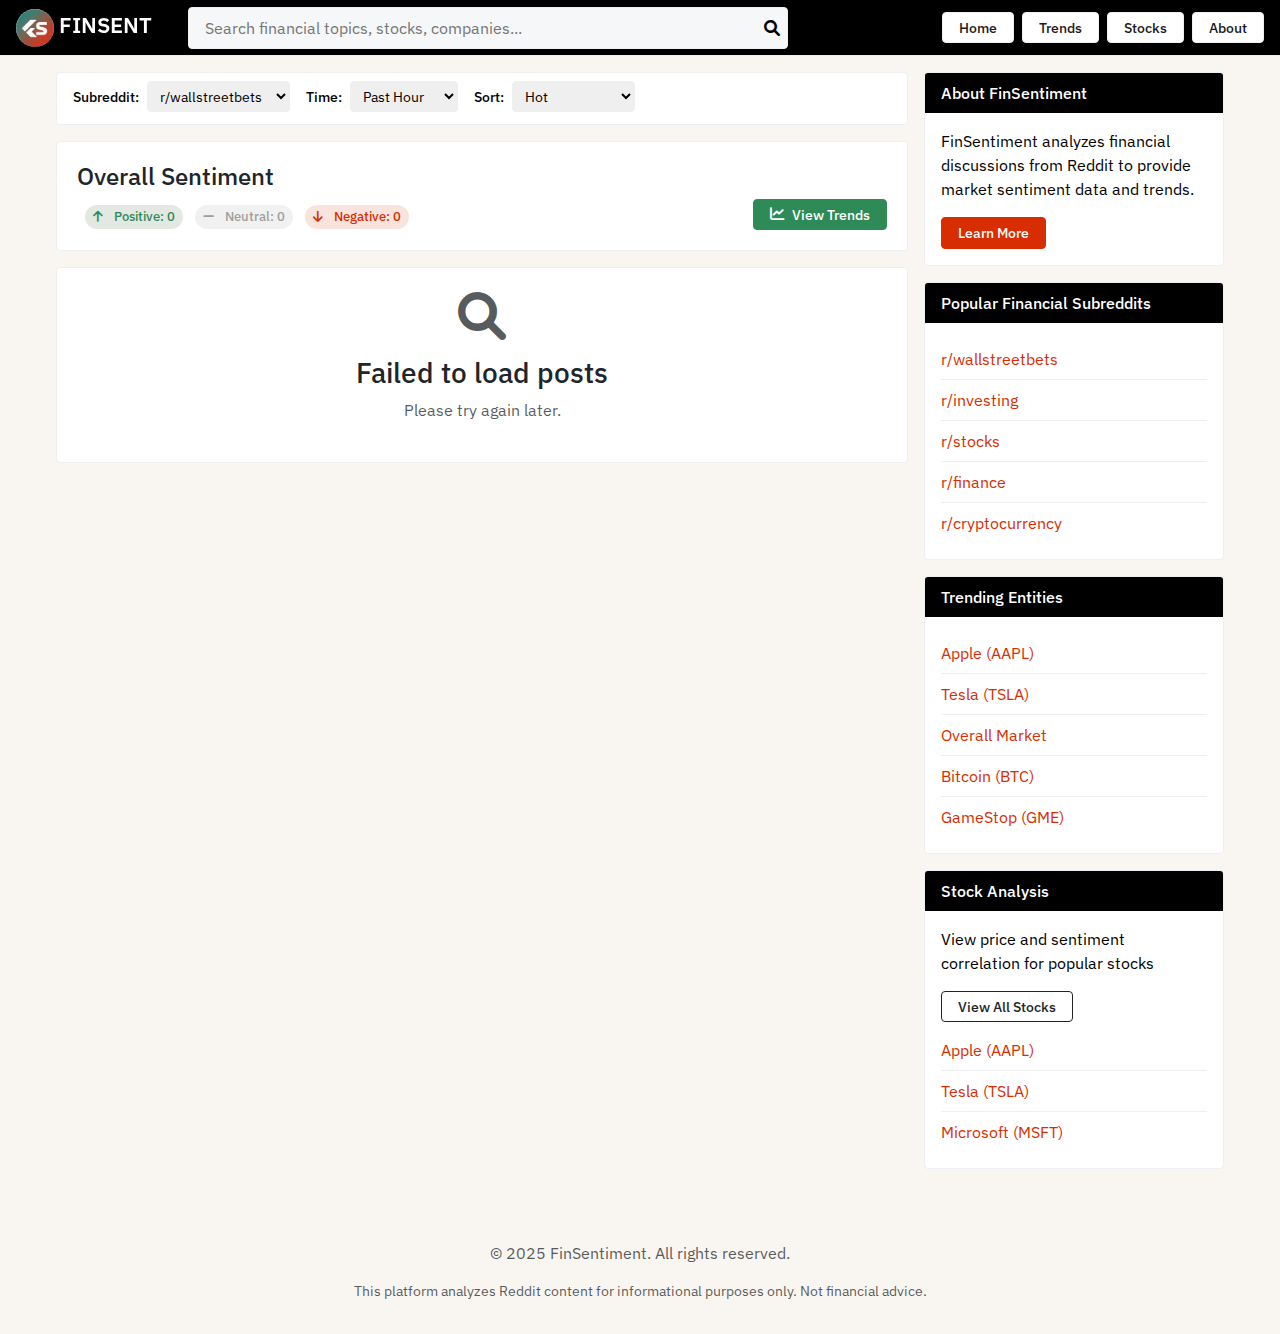
<file: frontend/index.html>
<!DOCTYPE html>
<html lang="en">
<head>
    <meta charset="UTF-8">
    <meta name="viewport" content="width=device-width, initial-scale=1.0">
    <title>FinSentiment - Financial Market Sentiment Analysis</title>
    <link rel="stylesheet" href="normalize.css">
    <link rel="stylesheet" href="https://cdn.jsdelivr.net/npm/bootstrap@5.3.0/dist/css/bootstrap.min.css">
    <link rel="stylesheet" href="main.css">
    <link rel="stylesheet" href="spinner.css">
    <link rel="stylesheet" href="https://fonts.googleapis.com/css2?family=IBM+Plex+Sans:wght@300;400;500;600;700&family=Noto+Sans:wght@400;500;600;700&display=swap">
    <link rel="stylesheet" href="https://cdnjs.cloudflare.com/ajax/libs/font-awesome/6.0.0-beta3/css/all.min.css">
</head>
<body>
    <header class="header">
        <div class="logo">
            <span>
                <img src="logoreddit.png" alt="Reddit Financial King" width="38" height="38" style="vertical-align: middle; border-radius: 50%;">
                <span class="logo-text">FINSENT</span>
            </span>
        </div>
        <form id="search-form" class="search-bar" action="#" method="GET">
            <input type="text" name="q" placeholder="Search financial topics, stocks, companies...">
            <i class="fas fa-search search-icon"></i>
        </form>
        <div class="user-controls">
            <a href="index.html" class="btn btn-secondary">Home</a>
            <a href="trend_analysis.html" class="btn btn-secondary">Trends</a>
            <a href="stock_list.html" class="btn btn-secondary">Stocks</a>
            <a href="about.html" class="btn btn-secondary">About</a>
        </div>
    </header>

    <div id="error-container" class="alert alert-danger" style="display: none; width: 100%; position: fixed; top: 70px; z-index: 1000;"></div>

    <div class="main-container">
        <div class="content">
            <div class="filter-bar">
                <div class="filter-group">
                    <span class="filter-label">Subreddit:</span>
                    <select name="subreddit" class="filter-select">
                        <option value="wallstreetbets">r/wallstreetbets</option>
                        <option value="investing">r/investing</option>
                        <option value="stocks">r/stocks</option>
                        <option value="finance">r/finance</option>
                        <option value="cryptocurrency">r/cryptocurrency</option>
                    </select>
                </div>
                <div class="filter-group">
                    <span class="filter-label">Time:</span>
                    <select name="time_period" class="filter-select">
                        <option value="hour">Past Hour</option>
                        <option value="day">Today</option>
                        <option value="week">This Week</option>
                        <option value="month">This Month</option>
                        <option value="year">This Year</option>
                        <option value="all">All Time</option>
                    </select>
                </div>
                <div class="filter-group">
                    <span class="filter-label">Sort:</span>
                    <select name="sort_by" class="filter-select">
                        <option value="hot">Hot</option>
                        <option value="new">New</option>
                        <option value="top">Top</option>
                        <option value="controversial">Controversial</option>
                    </select>
                </div>
            </div>

            <div class="card mb-3">
                <div class="card-content">
                    <h4>Overall Sentiment</h4>
                    <div class="d-flex justify-content-between align-items-center mt-2">
                        <div>
                            <div class="sentiment-tag sentiment-positive">
                                <i class="fas fa-arrow-up mr-1"></i> Positive: <span id="overall-positive">0</span>
                            </div>
                            <div class="sentiment-tag sentiment-neutral mt-1">
                                <i class="fas fa-minus mr-1"></i> Neutral: <span id="overall-neutral">0</span>
                            </div>
                            <div class="sentiment-tag sentiment-negative mt-1">
                                <i class="fas fa-arrow-down mr-1"></i> Negative: <span id="overall-negative">0</span>
                            </div>
                        </div>
                        <div>
                            <a href="trend_analysis.html" class="btn btn-primary">
                                <i class="fas fa-chart-line mr-1"></i> View Trends
                            </a>
                        </div>
                    </div>
                </div>
            </div>

            <div id="posts-container">
                <div class="card">
                    <div class="card-content text-center p-4">
                        <i class="fas fa-spinner fa-spin fa-3x text-muted mb-3"></i>
                        <h3>Loading posts...</h3>
                    </div>
                </div>
            </div>
        </div>

        <div class="sidebar">
            <div class="sidebar-card">
                <div class="sidebar-card-header">About FinSentiment</div>
                <div class="sidebar-card-content">
                    <p>FinSentiment analyzes financial discussions from Reddit to provide market sentiment data and trends.</p>
                    <a href="about.html" class="btn btn-orange btn-sm">Learn More</a>
                </div>
            </div>
            <div class="sidebar-card">
                <div class="sidebar-card-header">Popular Financial Subreddits</div>
                <div class="sidebar-card-content">
                    <ul class="sidebar-list">
                        <li class="sidebar-list-item"><a href="#">r/wallstreetbets</a></li>
                        <li class="sidebar-list-item"><a href="#">r/investing</a></li>
                        <li class="sidebar-list-item"><a href="#">r/stocks</a></li>
                        <li class="sidebar-list-item"><a href="#">r/finance</a></li>
                        <li class="sidebar-list-item"><a href="#">r/cryptocurrency</a></li>
                    </ul>
                </div>
            </div>
            <div class="sidebar-card">
                <div class="sidebar-card-header">Trending Entities</div>
                <div class="sidebar-card-content">
                    <ul class="sidebar-list">
                        <li class="sidebar-list-item"><a href="trend_analysis.html?entity=AAPL">Apple (AAPL)</a></li>
                        <li class="sidebar-list-item"><a href="trend_analysis.html?entity=TSLA">Tesla (TSLA)</a></li>
                        <li class="sidebar-list-item"><a href="trend_analysis.html?entity=market">Overall Market</a></li>
                        <li class="sidebar-list-item"><a href="trend_analysis.html?entity=BTC">Bitcoin (BTC)</a></li>
                        <li class="sidebar-list-item"><a href="trend_analysis.html?entity=GME">GameStop (GME)</a></li>
                    </ul>
                </div>
            </div>
            <div class="sidebar-card">
                <div class="sidebar-card-header">Stock Analysis</div>
                <div class="sidebar-card-content">
                    <p>View price and sentiment correlation for popular stocks</p>
                    <a href="stock_list.html" class="btn btn-green btn-sm">View All Stocks</a>
                    <ul class="sidebar-list mt-2">
                        <li class="sidebar-list-item"><a href="stock_detail.html?symbol=AAPL">Apple (AAPL)</a></li>
                        <li class="sidebar-list-item"><a href="stock_detail.html?symbol=TSLA">Tesla (TSLA)</a></li>
                        <li class="sidebar-list-item"><a href="stock_detail.html?symbol=MSFT">Microsoft (MSFT)</a></li>
                    </ul>
                </div>
            </div>
        </div>
    </div>

    <footer class="footer mt-4 p-3 text-center text-muted">
        <div class="container">
            <p>&copy; 2025 FinSentiment. All rights reserved.</p>
            <p class="small">This platform analyzes Reddit content for informational purposes only. Not financial advice.</p>
        </div>
    </footer>

    <script src="https://cdn.jsdelivr.net/npm/bootstrap@5.3.0/dist/js/bootstrap.bundle.min.js"></script>
    <script>
    const apiUrl = 'https://finsentiment-backend.onrender.com/api/posts';

    function formatRelativeDate(date) {
        const now = new Date();
        const diffMs = now - date;
        const diffSeconds = Math.floor(diffMs / 1000);
        const diffMinutes = Math.floor(diffSeconds / 60);
        const diffHours = Math.floor(diffMinutes / 60);
        const diffDays = Math.floor(diffHours / 24);
        if (diffSeconds < 60) return 'just now';
        if (diffMinutes < 60) return `${diffMinutes} minute${diffMinutes !== 1 ? 's' : ''} ago`;
        if (diffHours < 24) return `${diffHours} hour${diffHours !== 1 ? 's' : ''} ago`;
        if (diffDays < 30) return `${diffDays} day${diffDays !== 1 ? 's' : ''} ago`;
        return date.toLocaleDateString();
    }

    function getSentimentClass(score) {
        if (score >= 0.05) return 'sentiment-positive';
        if (score <= -0.05) return 'sentiment-negative';
        return 'sentiment-neutral';
    }

    function escapeHtml(text) {
        const div = document.createElement('div');
        div.textContent = text;
        return div.innerHTML;
    }

    function updateOverallSentiment(pos, neu, neg) {
        document.getElementById('overall-positive').textContent = pos;
        document.getElementById('overall-neutral').textContent = neu;
        document.getElementById('overall-negative').textContent = neg;
    }

    function getRelativeTime(created) {
        let date = new Date(created);
        if (isNaN(date)) {
            date = new Date(created * 1000);
        }
        return formatRelativeDate(date);
    }

    async function loadPosts() {
        const container = document.getElementById('posts-container');
        container.innerHTML = '<div class="card"><div class="card-content text-center p-4"><i class="fas fa-spinner fa-spin fa-3x text-muted mb-3"></i><h3>Loading posts...</h3></div></div>';
        try {
            const params = new URLSearchParams();
            const subreddit = document.querySelector('select[name="subreddit"]').value;
            const time = document.querySelector('select[name="time_period"]').value;
            const sort = document.querySelector('select[name="sort_by"]').value;
            if (subreddit) params.append('subreddit', subreddit);
            if (time) params.append('time_period', time);
            if (sort) params.append('sort_by', sort);
            const res = await fetch(`${apiUrl}?${params.toString()}`);
            const posts = await res.json();
            renderPosts(posts);
        } catch (err) {
            container.innerHTML = '<div class="card"><div class="card-content text-center p-4"><i class="fas fa-search fa-3x text-muted mb-3"></i><h3>Failed to load posts</h3><p class="text-muted">Please try again later.</p></div></div>';
        }
    }

    function renderPosts(posts) {
        const container = document.getElementById('posts-container');
        container.innerHTML = '';
        if (!posts || posts.length === 0) {
            container.innerHTML = '<div class="card"><div class="card-content text-center p-4"><i class="fas fa-search fa-3x text-muted mb-3"></i><h3>No posts found</h3><p class="text-muted">Try changing your filters or searching for something else.</p></div></div>';
            updateOverallSentiment(0,0,0);
            return;
        }
        let pos = 0, neu = 0, neg = 0;
        posts.forEach(post => {
            const sentimentClass = getSentimentClass(post.sentiment.compound);
            if (sentimentClass === 'sentiment-positive') pos++;
            else if (sentimentClass === 'sentiment-negative') neg++;
            else neu++;
            const sentimentIcon = sentimentClass === 'sentiment-positive' ? 'fas fa-arrow-up' : sentimentClass === 'sentiment-negative' ? 'fas fa-arrow-down' : 'fas fa-minus';
            const sentimentLabel = sentimentClass === 'sentiment-positive' ? 'Positive' : sentimentClass === 'sentiment-negative' ? 'Negative' : 'Neutral';
            const fullText = post.selftext || '';
            const hasLongText = fullText.length > 500;
            const shortText = fullText.slice(0,500);
            const postEl = document.createElement('div');
            postEl.className = 'post';
            postEl.dataset.id = post.id;
            postEl.dataset.fullText = fullText;
            postEl.innerHTML = `
                <div class="post-votes">
                    <button class="vote-button upvote"><i class="fas fa-arrow-up"></i></button>
                    <div class="vote-count">${post.score}</div>
                    <button class="vote-button downvote"><i class="fas fa-arrow-down"></i></button>
                </div>
                <div class="post-content">
                    <div class="post-meta">
                        <a href="#">r/${post.subreddit}</a>
                        • Posted by u/${post.author}
                        • ${getRelativeTime(post.created_utc)}
                        <span class="sentiment-tag ${sentimentClass}"><i class="${sentimentIcon}"></i> ${sentimentLabel}</span>
                    </div>
                    <h2 class="post-title"><a href="#">${escapeHtml(post.title)}</a></h2>
                    ${fullText ? `<div class="post-text">${escapeHtml(shortText)}${hasLongText ? '<div class="post-text-fade"></div>' : ''}</div>` : ''}
                    ${hasLongText ? '<button class="expand-button">Read more</button>' : ''}
                    <div class="post-actions">
                        <div class="post-action" data-action="comment">
                            <i class="far fa-comment-alt"></i>
                            <span>${post.num_comments} Comments</span>
                        </div>
                        <div class="post-action" data-action="share">
                            <i class="fas fa-share"></i>
                            <span>Share</span>
                        </div>
                        <div class="post-action" data-action="save">
                            <i class="far fa-bookmark"></i>
                            <span>Save</span>
                        </div>
                        <div class="post-action">
                            <a href="#" style="color:inherit; text-decoration:none;">
                                <i class="fas fa-chart-pie"></i>
                                <span>View Analysis</span>
                            </a>
                        </div>
                    </div>
                </div>`;
            container.appendChild(postEl);
        });
        updateOverallSentiment(pos, neu, neg);
        initVoteButtons();
        initExpandTextButtons();
    }

    function initVoteButtons() {
        document.querySelectorAll('.vote-button').forEach(btn => {
            btn.addEventListener('click', function(e) {
                e.preventDefault();
                const post = this.closest('.post');
                const countEl = post.querySelector('.vote-count');
                let count = parseInt(countEl.textContent);
                const isUp = this.classList.contains('upvote');
                const other = post.querySelector(isUp ? '.downvote' : '.upvote');
                if (this.classList.contains('active')) {
                    this.classList.remove('active');
                    count += isUp ? -1 : 1;
                } else {
                    this.classList.add('active');
                    if (other.classList.contains('active')) {
                        other.classList.remove('active');
                        count += isUp ? 2 : -2;
                    } else {
                        count += isUp ? 1 : -1;
                    }
                }
                countEl.textContent = count;
            });
        });
    }

    function initExpandTextButtons() {
        document.querySelectorAll('.expand-button').forEach(btn => {
            btn.addEventListener('click', function(e) {
                e.preventDefault();
                const post = this.closest('.post');
                const textEl = post.querySelector('.post-text');
                const fullText = post.dataset.fullText;
                const shortText = fullText.slice(0,500);
                const fadeEl = textEl.querySelector('.post-text-fade');
                if (textEl.classList.contains('expanded')) {
                    textEl.classList.remove('expanded');
                    textEl.innerHTML = escapeHtml(shortText) + (fullText.length > 500 ? '<div class="post-text-fade"></div>' : '');
                    if (fadeEl) fadeEl.style.display = 'block';
                    this.textContent = 'Read more';
                } else {
                    textEl.classList.add('expanded');
                    textEl.innerHTML = escapeHtml(fullText);
                    if (fadeEl) fadeEl.style.display = 'none';
                    this.textContent = 'Show less';
                }
            });
        });
    }

    document.querySelectorAll('.filter-select').forEach(select => {
        select.addEventListener('change', loadPosts);
    });

    document.addEventListener('DOMContentLoaded', loadPosts);
    </script>
</body>
</html>
</file>
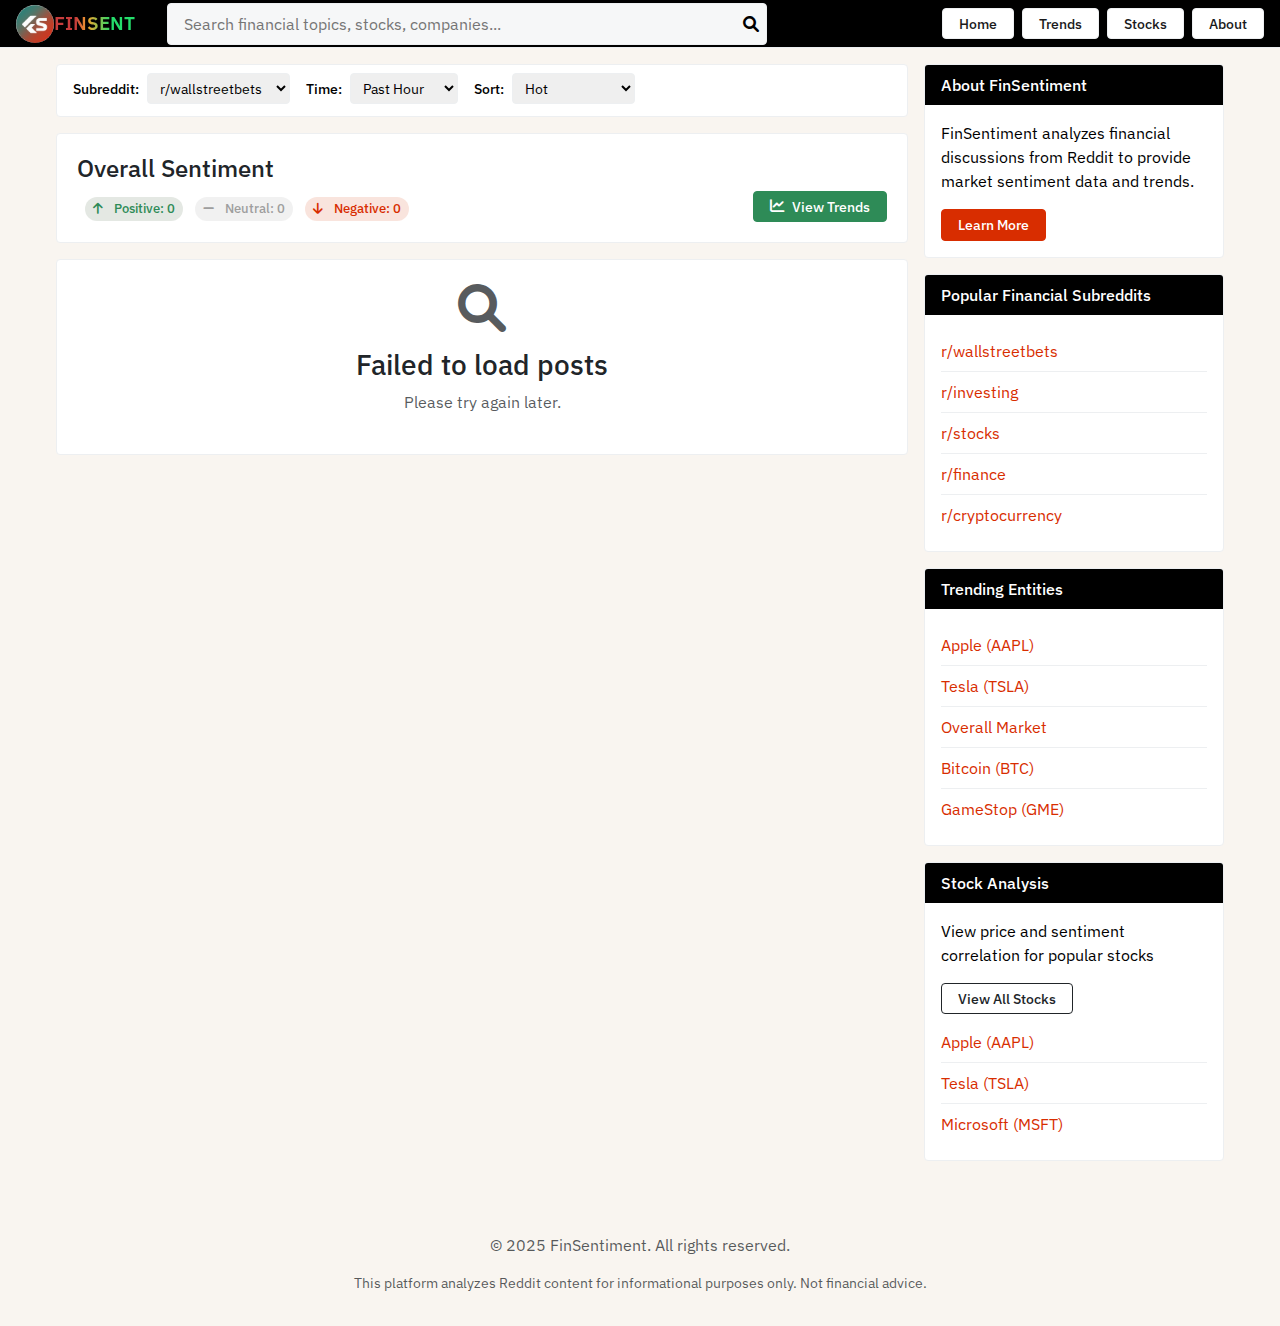
<file: SentimentStream/index.html>
<!DOCTYPE html>
<html lang="en">
<head>
    <meta charset="UTF-8">
    <meta name="viewport" content="width=device-width, initial-scale=1.0">
    <title>FinSentiment - Financial Market Sentiment Analysis</title>
    <link rel="stylesheet" href="static/css/normalize.css">
    <link rel="stylesheet" href="https://cdn.jsdelivr.net/npm/bootstrap@5.3.0/dist/css/bootstrap.min.css">
    <link rel="stylesheet" href="static/css/main.css">
    <link rel="stylesheet" href="static/css/spinner.css">
    <link rel="stylesheet" href="https://fonts.googleapis.com/css2?family=IBM+Plex+Sans:wght@300;400;500;600;700&family=Noto+Sans:wght@400;500;600;700&display=swap">
    <link rel="stylesheet" href="https://cdnjs.cloudflare.com/ajax/libs/font-awesome/6.0.0-beta3/css/all.min.css">
</head>
<body>
    <header class="header">
        <div class="logo">
            <span>
                <img src="static/images/logoreddit.png" alt="Reddit Financial King" width="38" height="38" style="vertical-align: middle; border-radius: 50%;">
                <span class="logo-text">FINSENT</span>
            </span>
        </div>
        <form id="search-form" class="search-bar" action="#" method="GET">
            <input type="text" name="q" placeholder="Search financial topics, stocks, companies...">
            <i class="fas fa-search search-icon"></i>
        </form>
        <div class="user-controls">
            <a href="index.html" class="btn btn-secondary">Home</a>
            <a href="trend_analysis.html" class="btn btn-secondary">Trends</a>
            <a href="stock_list.html" class="btn btn-secondary">Stocks</a>
            <a href="about.html" class="btn btn-secondary">About</a>
        </div>
    </header>

    <div id="error-container" class="alert alert-danger" style="display: none; width: 100%; position: fixed; top: 70px; z-index: 1000;"></div>

    <div class="main-container">
        <div class="content">
            <div class="filter-bar">
                <div class="filter-group">
                    <span class="filter-label">Subreddit:</span>
                    <select name="subreddit" class="filter-select">
                        <option value="wallstreetbets">r/wallstreetbets</option>
                        <option value="investing">r/investing</option>
                        <option value="stocks">r/stocks</option>
                        <option value="finance">r/finance</option>
                        <option value="cryptocurrency">r/cryptocurrency</option>
                    </select>
                </div>
                <div class="filter-group">
                    <span class="filter-label">Time:</span>
                    <select name="time_period" class="filter-select">
                        <option value="hour">Past Hour</option>
                        <option value="day">Today</option>
                        <option value="week">This Week</option>
                        <option value="month">This Month</option>
                        <option value="year">This Year</option>
                        <option value="all">All Time</option>
                    </select>
                </div>
                <div class="filter-group">
                    <span class="filter-label">Sort:</span>
                    <select name="sort_by" class="filter-select">
                        <option value="hot">Hot</option>
                        <option value="new">New</option>
                        <option value="top">Top</option>
                        <option value="controversial">Controversial</option>
                    </select>
                </div>
            </div>

            <div class="card mb-3">
                <div class="card-content">
                    <h4>Overall Sentiment</h4>
                    <div class="d-flex justify-content-between align-items-center mt-2">
                        <div>
                            <div class="sentiment-tag sentiment-positive">
                                <i class="fas fa-arrow-up mr-1"></i> Positive: <span id="overall-positive">0</span>
                            </div>
                            <div class="sentiment-tag sentiment-neutral mt-1">
                                <i class="fas fa-minus mr-1"></i> Neutral: <span id="overall-neutral">0</span>
                            </div>
                            <div class="sentiment-tag sentiment-negative mt-1">
                                <i class="fas fa-arrow-down mr-1"></i> Negative: <span id="overall-negative">0</span>
                            </div>
                        </div>
                        <div>
                            <a href="trend_analysis.html" class="btn btn-primary">
                                <i class="fas fa-chart-line mr-1"></i> View Trends
                            </a>
                        </div>
                    </div>
                </div>
            </div>

            <div id="posts-container">
                <div class="card">
                    <div class="card-content text-center p-4">
                        <i class="fas fa-spinner fa-spin fa-3x text-muted mb-3"></i>
                        <h3>Loading posts...</h3>
                    </div>
                </div>
            </div>
        </div>

        <div class="sidebar">
            <div class="sidebar-card">
                <div class="sidebar-card-header">About FinSentiment</div>
                <div class="sidebar-card-content">
                    <p>FinSentiment analyzes financial discussions from Reddit to provide market sentiment data and trends.</p>
                    <a href="about.html" class="btn btn-orange btn-sm">Learn More</a>
                </div>
            </div>
            <div class="sidebar-card">
                <div class="sidebar-card-header">Popular Financial Subreddits</div>
                <div class="sidebar-card-content">
                    <ul class="sidebar-list">
                        <li class="sidebar-list-item"><a href="#">r/wallstreetbets</a></li>
                        <li class="sidebar-list-item"><a href="#">r/investing</a></li>
                        <li class="sidebar-list-item"><a href="#">r/stocks</a></li>
                        <li class="sidebar-list-item"><a href="#">r/finance</a></li>
                        <li class="sidebar-list-item"><a href="#">r/cryptocurrency</a></li>
                    </ul>
                </div>
            </div>
            <div class="sidebar-card">
                <div class="sidebar-card-header">Trending Entities</div>
                <div class="sidebar-card-content">
                    <ul class="sidebar-list">
                        <li class="sidebar-list-item"><a href="trend_analysis.html?entity=AAPL">Apple (AAPL)</a></li>
                        <li class="sidebar-list-item"><a href="trend_analysis.html?entity=TSLA">Tesla (TSLA)</a></li>
                        <li class="sidebar-list-item"><a href="trend_analysis.html?entity=market">Overall Market</a></li>
                        <li class="sidebar-list-item"><a href="trend_analysis.html?entity=BTC">Bitcoin (BTC)</a></li>
                        <li class="sidebar-list-item"><a href="trend_analysis.html?entity=GME">GameStop (GME)</a></li>
                    </ul>
                </div>
            </div>
            <div class="sidebar-card">
                <div class="sidebar-card-header">Stock Analysis</div>
                <div class="sidebar-card-content">
                    <p>View price and sentiment correlation for popular stocks</p>
                    <a href="stock_list.html" class="btn btn-green btn-sm">View All Stocks</a>
                    <ul class="sidebar-list mt-2">
                        <li class="sidebar-list-item"><a href="stock_detail.html?symbol=AAPL">Apple (AAPL)</a></li>
                        <li class="sidebar-list-item"><a href="stock_detail.html?symbol=TSLA">Tesla (TSLA)</a></li>
                        <li class="sidebar-list-item"><a href="stock_detail.html?symbol=MSFT">Microsoft (MSFT)</a></li>
                    </ul>
                </div>
            </div>
        </div>
    </div>

    <footer class="footer mt-4 p-3 text-center text-muted">
        <div class="container">
            <p>&copy; 2025 FinSentiment. All rights reserved.</p>
            <p class="small">This platform analyzes Reddit content for informational purposes only. Not financial advice.</p>
        </div>
    </footer>

    <script src="https://cdn.jsdelivr.net/npm/bootstrap@5.3.0/dist/js/bootstrap.bundle.min.js"></script>
    <script>
    const apiUrl = 'https://finsentiment-backend.onrender.com/api/posts';

    function formatRelativeDate(date) {
        const now = new Date();
        const diffMs = now - date;
        const diffSeconds = Math.floor(diffMs / 1000);
        const diffMinutes = Math.floor(diffSeconds / 60);
        const diffHours = Math.floor(diffMinutes / 60);
        const diffDays = Math.floor(diffHours / 24);
        if (diffSeconds < 60) return 'just now';
        if (diffMinutes < 60) return `${diffMinutes} minute${diffMinutes !== 1 ? 's' : ''} ago`;
        if (diffHours < 24) return `${diffHours} hour${diffHours !== 1 ? 's' : ''} ago`;
        if (diffDays < 30) return `${diffDays} day${diffDays !== 1 ? 's' : ''} ago`;
        return date.toLocaleDateString();
    }

    function getSentimentClass(score) {
        if (score >= 0.05) return 'sentiment-positive';
        if (score <= -0.05) return 'sentiment-negative';
        return 'sentiment-neutral';
    }

    function escapeHtml(text) {
        const div = document.createElement('div');
        div.textContent = text;
        return div.innerHTML;
    }

    function updateOverallSentiment(pos, neu, neg) {
        document.getElementById('overall-positive').textContent = pos;
        document.getElementById('overall-neutral').textContent = neu;
        document.getElementById('overall-negative').textContent = neg;
    }

    function getRelativeTime(created) {
        let date = new Date(created);
        if (isNaN(date)) {
            date = new Date(created * 1000);
        }
        return formatRelativeDate(date);
    }

    async function loadPosts() {
        const container = document.getElementById('posts-container');
        container.innerHTML = '<div class="card"><div class="card-content text-center p-4"><i class="fas fa-spinner fa-spin fa-3x text-muted mb-3"></i><h3>Loading posts...</h3></div></div>';
        try {
            const params = new URLSearchParams();
            const subreddit = document.querySelector('select[name="subreddit"]').value;
            const time = document.querySelector('select[name="time_period"]').value;
            const sort = document.querySelector('select[name="sort_by"]').value;
            if (subreddit) params.append('subreddit', subreddit);
            if (time) params.append('time_period', time);
            if (sort) params.append('sort_by', sort);
            const res = await fetch(`${apiUrl}?${params.toString()}`);
            const posts = await res.json();
            renderPosts(posts);
        } catch (err) {
            container.innerHTML = '<div class="card"><div class="card-content text-center p-4"><i class="fas fa-search fa-3x text-muted mb-3"></i><h3>Failed to load posts</h3><p class="text-muted">Please try again later.</p></div></div>';
        }
    }

    function renderPosts(posts) {
        const container = document.getElementById('posts-container');
        container.innerHTML = '';
        if (!posts || posts.length === 0) {
            container.innerHTML = '<div class="card"><div class="card-content text-center p-4"><i class="fas fa-search fa-3x text-muted mb-3"></i><h3>No posts found</h3><p class="text-muted">Try changing your filters or searching for something else.</p></div></div>';
            updateOverallSentiment(0,0,0);
            return;
        }
        let pos = 0, neu = 0, neg = 0;
        posts.forEach(post => {
            const sentimentClass = getSentimentClass(post.sentiment.compound);
            if (sentimentClass === 'sentiment-positive') pos++;
            else if (sentimentClass === 'sentiment-negative') neg++;
            else neu++;
            const sentimentIcon = sentimentClass === 'sentiment-positive' ? 'fas fa-arrow-up' : sentimentClass === 'sentiment-negative' ? 'fas fa-arrow-down' : 'fas fa-minus';
            const sentimentLabel = sentimentClass === 'sentiment-positive' ? 'Positive' : sentimentClass === 'sentiment-negative' ? 'Negative' : 'Neutral';
            const fullText = post.selftext || '';
            const hasLongText = fullText.length > 500;
            const shortText = fullText.slice(0,500);
            const postEl = document.createElement('div');
            postEl.className = 'post';
            postEl.dataset.id = post.id;
            postEl.dataset.fullText = fullText;
            postEl.innerHTML = `
                <div class="post-votes">
                    <button class="vote-button upvote"><i class="fas fa-arrow-up"></i></button>
                    <div class="vote-count">${post.score}</div>
                    <button class="vote-button downvote"><i class="fas fa-arrow-down"></i></button>
                </div>
                <div class="post-content">
                    <div class="post-meta">
                        <a href="#">r/${post.subreddit}</a>
                        • Posted by u/${post.author}
                        • ${getRelativeTime(post.created_utc)}
                        <span class="sentiment-tag ${sentimentClass}"><i class="${sentimentIcon}"></i> ${sentimentLabel}</span>
                    </div>
                    <h2 class="post-title"><a href="#">${escapeHtml(post.title)}</a></h2>
                    ${fullText ? `<div class="post-text">${escapeHtml(shortText)}${hasLongText ? '<div class="post-text-fade"></div>' : ''}</div>` : ''}
                    ${hasLongText ? '<button class="expand-button">Read more</button>' : ''}
                    <div class="post-actions">
                        <div class="post-action" data-action="comment">
                            <i class="far fa-comment-alt"></i>
                            <span>${post.num_comments} Comments</span>
                        </div>
                        <div class="post-action" data-action="share">
                            <i class="fas fa-share"></i>
                            <span>Share</span>
                        </div>
                        <div class="post-action" data-action="save">
                            <i class="far fa-bookmark"></i>
                            <span>Save</span>
                        </div>
                        <div class="post-action">
                            <a href="#" style="color:inherit; text-decoration:none;">
                                <i class="fas fa-chart-pie"></i>
                                <span>View Analysis</span>
                            </a>
                        </div>
                    </div>
                </div>`;
            container.appendChild(postEl);
        });
        updateOverallSentiment(pos, neu, neg);
        initVoteButtons();
        initExpandTextButtons();
    }

    function initVoteButtons() {
        document.querySelectorAll('.vote-button').forEach(btn => {
            btn.addEventListener('click', function(e) {
                e.preventDefault();
                const post = this.closest('.post');
                const countEl = post.querySelector('.vote-count');
                let count = parseInt(countEl.textContent);
                const isUp = this.classList.contains('upvote');
                const other = post.querySelector(isUp ? '.downvote' : '.upvote');
                if (this.classList.contains('active')) {
                    this.classList.remove('active');
                    count += isUp ? -1 : 1;
                } else {
                    this.classList.add('active');
                    if (other.classList.contains('active')) {
                        other.classList.remove('active');
                        count += isUp ? 2 : -2;
                    } else {
                        count += isUp ? 1 : -1;
                    }
                }
                countEl.textContent = count;
            });
        });
    }

    function initExpandTextButtons() {
        document.querySelectorAll('.expand-button').forEach(btn => {
            btn.addEventListener('click', function(e) {
                e.preventDefault();
                const post = this.closest('.post');
                const textEl = post.querySelector('.post-text');
                const fullText = post.dataset.fullText;
                const shortText = fullText.slice(0,500);
                const fadeEl = textEl.querySelector('.post-text-fade');
                if (textEl.classList.contains('expanded')) {
                    textEl.classList.remove('expanded');
                    textEl.innerHTML = escapeHtml(shortText) + (fullText.length > 500 ? '<div class="post-text-fade"></div>' : '');
                    if (fadeEl) fadeEl.style.display = 'block';
                    this.textContent = 'Read more';
                } else {
                    textEl.classList.add('expanded');
                    textEl.innerHTML = escapeHtml(fullText);
                    if (fadeEl) fadeEl.style.display = 'none';
                    this.textContent = 'Show less';
                }
            });
        });
    }

    document.querySelectorAll('.filter-select').forEach(select => {
        select.addEventListener('change', loadPosts);
    });

    document.addEventListener('DOMContentLoaded', loadPosts);
    </script>
</body>
</html>
</file>
<file: frontend/main.css>
/*
 * FinSentiment - Reddit-style Financial Sentiment Analysis
 * Main CSS styles
 */

:root {
    /* Custom Reddit color palette - red, green, black theme */
    --reddit-red: #d82d00;
    --reddit-green: #2E8B57;
    --reddit-black: #000000;
    --reddit-cream: #f9f5f0;
    --reddit-gold: #FFD700;
    --reddit-grey: #f5f5f5;
    --reddit-dark-grey: #1A1A1B;
    --reddit-light-grey: #F6F7F8;
    --reddit-upvote: #d82d00;
    --reddit-downvote: #2E8B57;
    --reddit-border: #EDEFF1;
    
    /* Sentiment colors */
    --sentiment-positive: #2E8B57;
    --sentiment-neutral: #9E9E9E;
    --sentiment-negative: #d82d00;
    
    /* Spacings */
    --space-xs: 4px;
    --space-sm: 8px;
    --space-md: 16px;
    --space-lg: 24px;
    --space-xl: 32px;
}

/* Typography */
body {
    font-family: 'IBM Plex Sans', 'Noto Sans', -apple-system, BlinkMacSystemFont, 'Segoe UI', Roboto, Helvetica, Arial, sans-serif;
    background-color: var(--reddit-cream);
    color: var(--reddit-black);
    margin: 0;
    padding: 0;
    line-height: 1.5;
}

h1, h2, h3, h4, h5, h6 {
    margin-top: 0;
    font-weight: 500;
}

a {
    color: var(--reddit-red);
    text-decoration: none;
}

a:hover {
    text-decoration: underline;
}

/* Main layout components */
.header {
    background-color: #000000;
    border-bottom: 1px solid var(--reddit-border);
    height: 56px;
    display: flex;
    align-items: center;
    padding: 0 var(--space-md);
    position: sticky;
    top: 0;
    z-index: 10;
    /* opacity: 0.7; */
}

.logo {
    display: flex;
    align-items: center;
    font-size: 1.4rem;
    font-weight: 600;
    margin-right: var(--space-md); /* Giữ lại thuộc tính này */
    
    /* Hoặc thêm vào đây */
    margin-right: 20px;

    /* Gradient từ đỏ sang xanh lá */
    background-color: #ffffff;

    -webkit-background-clip: text;
    -webkit-text-fill-color: transparent;

    /* Firefox support (chưa full nhưng có thể thử) */
    background-clip: text;
    color: transparent;
}


.logo .reddit-icon {
    color: var(--reddit-red);
    margin-right: var(--space-xs);
}

.logo span {
    /* display: flex; */
    align-items: center;
}

.search-bar {
    flex: 1;
    max-width: 600px;
    position: relative;
    margin: 0 var(--space-md);
}

.search-bar input {
    width: 100%;
    padding: var(--space-sm) var(--space-md);
    border-radius: 4px;
    border: 1px solid var(--reddit-border);
    background-color: var(--reddit-light-grey);
}

.search-bar input:focus {
    outline: none;
    background-color: white;
    border-color: var(--reddit-green);
}

.search-icon {
    position: absolute;
    right: var(--space-sm);
    top: 50%;
    transform: translateY(-50%);
    color: var(--reddit-neutral);
}

.user-controls {
    display: flex;
    align-items: center;
    margin-left: auto;
}

.user-controls .btn {
    margin-left: var(--space-sm);
}

.main-container {
    max-width: 1200px;
    margin: 0 auto;
    padding: var(--space-md);
    display: flex;
}

.content {
    flex: 1;
    margin-right: var(--space-md);
}

.sidebar {
    width: 300px;
}

@media (max-width: 768px) {
    .main-container {
        flex-direction: column;
    }
    
    .content {
        margin-right: 0;
        margin-bottom: var(--space-md);
    }
    
    .sidebar {
        width: 100%;
    }
}

/* Card styles (Reddit post style) */
.card {
    background-color: white;
    border-radius: 4px;
    border: 1px solid var(--reddit-border);
    margin-bottom: var(--space-md);
    overflow: hidden;
}

.card-header {
    padding: var(--space-sm) var(--space-md);
    border-bottom: 1px solid var(--reddit-border);
    font-size: 0.8rem;
    color: #787C7E;
}

.card-title {
    font-size: 1.2rem;
    margin: var(--space-md) 0;
    line-height: 1.3;
}

.card-content {
    padding: var(--space-md);
}

.card-footer {
    padding: var(--space-sm) var(--space-md);
    border-top: 1px solid var(--reddit-border);
    display: flex;
    align-items: center;
    font-size: 0.9rem;
}

/* Post components */
.post {
    display: flex;
    background-color: white;
    border-radius: 4px;
    border: 1px solid var(--reddit-border);
    margin-bottom: var(--space-md);
    overflow: hidden;
}

.post-votes {
    width: 40px;
    background-color: var(--reddit-light-grey);
    padding: var(--space-sm) 0;
    display: flex;
    flex-direction: column;
    align-items: center;
}

.vote-button {
    background: none;
    border: none;
    cursor: pointer;
    padding: var(--space-xs);
    color: #878A8C;
}

.vote-button.upvote:hover, .vote-button.upvote.active {
    color: var(--reddit-upvote);
}

.vote-button.downvote:hover, .vote-button.downvote.active {
    color: var(--reddit-downvote);
}

.vote-count {
    font-size: 0.9rem;
    font-weight: 600;
    margin: var(--space-xs) 0;
}

.post-content {
    flex: 1;
    padding: var(--space-md);
}

.post-meta {
    font-size: 0.8rem;
    color: #787C7E;
    margin-bottom: var(--space-sm);
}

.post-meta a {
    color: #787C7E;
    text-decoration: none;
}

.post-meta a:hover {
    text-decoration: underline;
}

.post-title {
    font-size: 1.1rem;
    font-weight: 500;
    margin: var(--space-sm) 0;
    line-height: 1.3;
}

.post-title a {
    color: var(--reddit-dark-grey);
    text-decoration: none;
}

.post-title a:hover {
    text-decoration: underline;
}

.post-text {
    margin: var(--space-md) 0;
    font-size: 0.9rem;
    line-height: 1.5;
    max-height: 250px;
    overflow: hidden;
    position: relative;
}

.post-text.expanded {
    max-height: none;
}

.post-text-fade {
    position: absolute;
    bottom: 0;
    left: 0;
    right: 0;
    height: 50px;
    background: linear-gradient(transparent, white);
}

.expand-button {
    background: none;
    border: none;
    color: var(--reddit-red);
    cursor: pointer;
    font-size: 0.8rem;
    padding: 0;
    margin-top: var(--space-xs);
}

.post-actions {
    display: flex;
    align-items: center;
    margin-top: var(--space-md);
    font-size: 0.8rem;
}

.post-action {
    display: flex;
    align-items: center;
    margin-right: var(--space-md);
    color: #878A8C;
    cursor: pointer;
}

.post-action:hover {
    color: var(--reddit-dark-grey);
}

.post-action i {
    margin-right: var(--space-xs);
}

/* Sentiment indicators */
.sentiment-tag {
    display: inline-block;
    padding: 2px 8px;
    border-radius: 4px;
    font-size: 0.75rem;
    font-weight: 600;
    margin-left: var(--space-sm);
}

.sentiment-positive {
    background-color: rgba(74, 103, 65, 0.15);
    color: var(--sentiment-positive);
}

.sentiment-neutral {
    background-color: rgba(158, 158, 158, 0.15);
    color: var(--sentiment-neutral);
}

.sentiment-negative {
    background-color: rgba(216, 74, 27, 0.15);
    color: var(--sentiment-negative);
}

.sentiment-chart {
    margin: var(--space-md) 0;
}

/* Comments */
.comments-section {
    margin-top: var(--space-md);
}

.comment {
    margin-bottom: var(--space-md);
    border-left: 2px solid var(--reddit-border);
    padding-left: var(--space-md);
}

.comment-meta {
    font-size: 0.8rem;
    color: #787C7E;
    margin-bottom: var(--space-xs);
}

.comment-author {
    font-weight: 600;
    color: var(--reddit-dark-grey);
}

.comment-body {
    font-size: 0.9rem;
    line-height: 1.5;
}

.comment-actions {
    margin-top: var(--space-sm);
    display: flex;
    font-size: 0.8rem;
}

.comment-action {
    margin-right: var(--space-md);
    color: #878A8C;
    cursor: pointer;
    display: flex;
    align-items: center;
}

.comment-action i {
    margin-right: var(--space-xs);
}

/* Trend visualization */
.trend-container {
    background-color: white;
    border-radius: 4px;
    border: 1px solid var(--reddit-border);
    padding: var(--space-md);
    margin-bottom: var(--space-md);
}

.trend-header {
    display: flex;
    justify-content: space-between;
    align-items: center;
    margin-bottom: var(--space-md);
}

.trend-title {
    font-size: 1.2rem;
    font-weight: 500;
}

.trend-filters {
    display: flex;
}

.trend-filter {
    margin-left: var(--space-sm);
}

/* Buttons */
.btn {
    border: 1px solid;
    border-radius: 4px;
    font-size: 0.9rem;
    font-weight: 500;
    padding: 4px 16px;
    cursor: pointer;
    display: inline-flex;
    align-items: center;
    justify-content: center;
}

.btn-primary {
    background-color: var(--reddit-green);
    color: white;
    border-color: var(--reddit-green);
}

.btn-primary:hover {
    background-color: #3a5535;
    border-color: #3a5535;
}

.btn-secondary {
    background-color: white;
    color: var(--reddit-dark-grey);
    border-color: #EDEFF1;
}

.btn-secondary:hover {
    background-color: #F6F7F8;
}

.btn-orange {
    background-color: var(--reddit-red);
    color: white;
    border-color: var(--reddit-red);
}

.btn-orange:hover {
    background-color: #c03f15;
    border-color: #c03f15;
}

/* Utilities */
.mt-1 { margin-top: var(--space-sm); }
.mt-2 { margin-top: var(--space-md); }
.mt-3 { margin-top: var(--space-lg); }
.mt-4 { margin-top: var(--space-xl); }

.mb-1 { margin-bottom: var(--space-sm); }
.mb-2 { margin-bottom: var(--space-md); }
.mb-3 { margin-bottom: var(--space-lg); }
.mb-4 { margin-bottom: var(--space-xl); }

.mr-1 { margin-right: var(--space-sm); }
.mr-2 { margin-right: var(--space-md); }

.ml-1 { margin-left: var(--space-sm); }
.ml-2 { margin-left: var(--space-md); }

.p-1 { padding: var(--space-sm); }
.p-2 { padding: var(--space-md); }
.p-3 { padding: var(--space-lg); }
.p-4 { padding: var(--space-xl); }

.text-small { font-size: 0.8rem; }
.text-muted { color: #787C7E; }

.d-flex { display: flex; }
.align-items-center { align-items: center; }
.justify-content-between { justify-content: space-between; }

/* Filter and sort controls */
.filter-bar {
    background-color: white;
    border-radius: 4px;
    border: 1px solid var(--reddit-border);
    padding: var(--space-sm) var(--space-md);
    margin-bottom: var(--space-md);
    display: flex;
    align-items: center;
    flex-wrap: wrap;
}

.filter-group {
    display: flex;
    align-items: center;
    margin-right: var(--space-md);
    margin-bottom: var(--space-xs);
}

.filter-label {
    font-size: 0.9rem;
    font-weight: 500;
    margin-right: var(--space-sm);
}

.filter-select {
    padding: 4px 8px;
    border-radius: 4px;
    border: 1px solid var(--reddit-border);
    font-size: 0.9rem;
}

/* Sidebar components */
.sidebar-card {
    background-color: white;
    border-radius: 4px;
    border: 1px solid var(--reddit-border);
    margin-bottom: var(--space-md);
    overflow: hidden;
}

.sidebar-card-header {
    background-color: var(--reddit-black);
    color: white;
    padding: var(--space-sm) var(--space-md);
    font-weight: 500;
}

.sidebar-card-content {
    padding: var(--space-md);
}

.sidebar-list {
    list-style: none;
    padding: 0;
    margin: 0;
}

.sidebar-list-item {
    padding: var(--space-sm) 0;
    border-bottom: 1px solid var(--reddit-border);
}

.sidebar-list-item:last-child {
    border-bottom: none;
}

/* Responsive */
@media (max-width: 576px) {
    .header {
        padding: 0 var(--space-sm);
    }
    
    .logo-text {
        margin-left: 10px; /* Thêm thuộc tính này */
    }
    
    .search-bar {
        margin: 0 var(--space-sm);
    }
    
    .main-container {
        padding: var(--space-sm);
    }
    
    .post {
        flex-direction: column;
    }
    
    .post-votes {
        width: 100%;
        flex-direction: row;
        justify-content: flex-start;
        padding: var(--space-xs) var(--space-sm);
    }
    
    .vote-button {
        transform: rotate(90deg);
    }
    
    .vote-count {
        margin: 0 var(--space-sm);
    }
    
    .filter-bar {
        flex-direction: column;
        align-items: flex-start;
    }
    
    .filter-group {
        margin-bottom: var(--space-sm);
        width: 100%;
        justify-content: space-between;
    }
}

/* Word cloud container */
.wordcloud-container {
    text-align: center;
    background-color: #f8f9fa;
    border-radius: 8px;
    overflow: hidden;
    padding: 8px;
    box-shadow: 0 2px 4px rgba(0, 0, 0, 0.1);
}

.wordcloud-container img {
    max-width: 100%;
    height: auto;
}

/* Total sentiment score */
.total-sentiment-score {
    text-align: center;
    padding: var(--space-md);
    background-color: #f8f9fa;
    border-radius: 8px;
    box-shadow: 0 2px 4px rgba(0, 0, 0, 0.1);
}

.sentiment-score {
    font-size: 2rem;
    font-weight: bold;
    margin: var(--space-xs) 0;
}

/* Top comments */
.top-comments-list {
    max-height: 500px;
    overflow-y: auto;
}

.top-comment {
    background-color: #f8f9fa;
    transition: background-color 0.2s;
}

.top-comment:hover {
    background-color: #eaeaea;
}

.top-comment-score {
    font-weight: 500;
    display: flex;
    align-items: center;
    gap: 5px;
}

/* Additional styles for improved post detail layout */
.total-sentiment-badge {
  border: 1px solid;
  font-weight: 600;
}

.bg-success-subtle {
  background-color: rgba(40, 167, 69, 0.15);
}

.bg-danger-subtle {
  background-color: rgba(220, 53, 69, 0.15);
}

.bg-secondary-subtle {
  background-color: rgba(108, 117, 125, 0.15);
}

.card .card-content {
  padding: 1.25rem;
}

.wordcloud-container img {
  max-width: 100%;
  object-fit: contain;
}

.entity-group {
  min-width: 120px;
}

.top-comment {
  background-color: rgba(248, 249, 250, 0.7);
  transition: background-color 0.2s ease;
}

.top-comment:hover {
  background-color: rgba(248, 249, 250, 1);
}

.progress {
  border-radius: 1rem;
  background-color: rgba(0,0,0,0.05);
}

.sentiment-tag {
  display: inline-block;
  padding: 0.15rem 0.5rem;
  border-radius: 1rem;
  font-size: 0.8rem;
  font-weight: 500;
  margin-left: 0.5rem;
}

.comment-stats {
  background: rgba(248, 249, 250, 0.7);
  padding: 1rem;
  border-radius: 0.25rem;
}
</file>
<file: frontend/spinner.css>
/* Loading Spinner Container */
/* Lớp phủ */

.spinner-overlay {
    position: fixed;
    top: 0;
    left: 0;
    width: 100%;
    height: 100%;
    background-color: rgba(51, 51, 0, 0.7);
    display: flex;
    justify-content: center;
    align-items: center;
    z-index: 9999;
    opacity: 0;
    visibility: hidden;
    transition: opacity 0.3s, visibility 0.3s;
}

.spinner-overlay.active {
    opacity: 1;
    visibility: visible;
}

/* Spinner Animation */
.spinner-container dotlottie-player {
    width: 300px;
    height: 300px;
}

.spinner-gif {
    width: 100px;  /* Hoặc điều chỉnh kích thước tùy thích */
    height: auto;
}

.spinner-message {
    position: absolute;
    bottom: -35px;
    color: #ffffcc;
    font-size: 18px;
    font-weight: 600;
    text-align: center;
    width: 250px;
    text-shadow: 1px 1px 3px rgba(0, 0, 0, 0.7);
}

/* Light theme spinner */
.spinner-light {
    border: 5px solid rgba(0, 0, 0, 0.1);
    border-top-color: #000;
}

.spinner-message-light {
    color: #000;
}

/* Spinner animation */
@keyframes spinner-animation {
    0% {
        transform: rotate(0deg);
    }
    100% {
        transform: rotate(360deg);
    }
}

/* Reddit King Spinner special effect for swirls */
.spinner::before {
    content: '';
    position: absolute;
    width: 180px;
    height: 180px;
    top: -30px;
    left: -30px;
    background-image: url('new-reddit-king.png');
    background-size: contain;
    background-position: center;
    background-repeat: no-repeat;
    animation: pulse-animation 3s infinite ease-in-out;
    opacity: 0.4;
}

@keyframes pulse-animation {
    0% {
        transform: scale(0.9) rotate(0deg);
        opacity: 0.3;
    }
    50% {
        transform: scale(1.05) rotate(180deg);
        opacity: 0.5;
    }
    100% {
        transform: scale(0.9) rotate(360deg);
        opacity: 0.3;
    }
}

/* Button Spinner (smaller version for inline use) */
.btn-spinner {
    display: inline-block;
    width: 20px;
    height: 20px;
    background-image: url('new-reddit-king.png');
    background-size: contain;
    background-position: center;
    background-repeat: no-repeat;
    animation: spinner-animation 1s infinite linear;
    margin-right: 5px;
    vertical-align: middle;
}

/* Card spinner for smaller areas */
.card-spinner-container {
    display: flex;
    justify-content: center;
    align-items: center;
    padding: 30px;
    min-height: 100px;
}

.card-spinner {
    width: 60px;
    height: 60px;
    background-image: url('new-reddit-king.png');
    background-size: contain;
    background-position: center;
    background-repeat: no-repeat;
    animation: spinner-animation 1.5s infinite linear;
}

/* Dots loading animation (for inline use) */
.loading-dots:after {
    content: '.';
    animation: dots 1.5s steps(5, end) infinite;
}

@keyframes dots {
    0%, 20% {
        content: '.';
    }
    40% {
        content: '..';
    }
    60% {
        content: '...';
    }
    80%, 100% {
        content: '';
    }
}
</file>
<file: SentimentStream/static/css/main.css>
/*
 * FinSentiment - Reddit-style Financial Sentiment Analysis
 * Main CSS styles
 */

:root {
    /* Custom Reddit color palette - red, green, black theme */
    --reddit-red: #d82d00;
    --reddit-green: #2E8B57;
    --reddit-black: #000000;
    --reddit-cream: #f9f5f0;
    --reddit-gold: #FFD700;
    --reddit-grey: #f5f5f5;
    --reddit-dark-grey: #1A1A1B;
    --reddit-light-grey: #F6F7F8;
    --reddit-upvote: #d82d00;
    --reddit-downvote: #2E8B57;
    --reddit-border: #EDEFF1;
    
    /* Sentiment colors */
    --sentiment-positive: #2E8B57;
    --sentiment-neutral: #9E9E9E;
    --sentiment-negative: #d82d00;
    
    /* Spacings */
    --space-xs: 4px;
    --space-sm: 8px;
    --space-md: 16px;
    --space-lg: 24px;
    --space-xl: 32px;
}

/* Typography */
body {
    font-family: 'IBM Plex Sans', 'Noto Sans', -apple-system, BlinkMacSystemFont, 'Segoe UI', Roboto, Helvetica, Arial, sans-serif;
    background-color: var(--reddit-cream);
    color: var(--reddit-black);
    margin: 0;
    padding: 0;
    line-height: 1.5;
}

h1, h2, h3, h4, h5, h6 {
    margin-top: 0;
    font-weight: 500;
}

a {
    color: var(--reddit-red);
    text-decoration: none;
}

a:hover {
    text-decoration: underline;
}

/* Main layout components */
.header {
    background-color: var(--reddit-black);
    border-bottom: 1px solid var(--reddit-border);
    height: 48px;
    display: flex;
    align-items: center;
    padding: 0 var(--space-md);
    position: sticky;
    top: 0;
    z-index: 10;
}

.logo {
    display: flex;
    align-items: center;
    font-size: 1.2rem;
    font-weight: 600;
    margin-right: var(--space-md);

    /* Gradient từ đỏ sang xanh lá */
    background: linear-gradient(
        to right, 
        #c73c3c 50%,     /* Bắt đầu tại 0% là màu đỏ */
        #f1a32e 60%, /* Trung gian chuyển màu vàng (optional) */
        #24dd6b 80%  /* Kết thúc tại 100% là xanh lá */
    );

    -webkit-background-clip: text;
    -webkit-text-fill-color: transparent;

    /* Firefox support (chưa full nhưng có thể thử) */
    background-clip: text;
    color: transparent;
}


.logo .reddit-icon {
    color: var(--reddit-red);
    margin-right: var(--space-xs);
}

.logo span {
    display: inline-flex;
    align-items: center;
}

.search-bar {
    flex: 1;
    max-width: 600px;
    position: relative;
    margin: 0 var(--space-md);
}

.search-bar input {
    width: 100%;
    padding: var(--space-sm) var(--space-md);
    border-radius: 4px;
    border: 1px solid var(--reddit-border);
    background-color: var(--reddit-light-grey);
}

.search-bar input:focus {
    outline: none;
    background-color: white;
    border-color: var(--reddit-green);
}

.search-icon {
    position: absolute;
    right: var(--space-sm);
    top: 50%;
    transform: translateY(-50%);
    color: var(--reddit-neutral);
}

.user-controls {
    display: flex;
    align-items: center;
    margin-left: auto;
}

.user-controls .btn {
    margin-left: var(--space-sm);
}

.main-container {
    max-width: 1200px;
    margin: 0 auto;
    padding: var(--space-md);
    display: flex;
}

.content {
    flex: 1;
    margin-right: var(--space-md);
}

.sidebar {
    width: 300px;
}

@media (max-width: 768px) {
    .main-container {
        flex-direction: column;
    }
    
    .content {
        margin-right: 0;
        margin-bottom: var(--space-md);
    }
    
    .sidebar {
        width: 100%;
    }
}

/* Card styles (Reddit post style) */
.card {
    background-color: white;
    border-radius: 4px;
    border: 1px solid var(--reddit-border);
    margin-bottom: var(--space-md);
    overflow: hidden;
}

.card-header {
    padding: var(--space-sm) var(--space-md);
    border-bottom: 1px solid var(--reddit-border);
    font-size: 0.8rem;
    color: #787C7E;
}

.card-title {
    font-size: 1.2rem;
    margin: var(--space-md) 0;
    line-height: 1.3;
}

.card-content {
    padding: var(--space-md);
}

.card-footer {
    padding: var(--space-sm) var(--space-md);
    border-top: 1px solid var(--reddit-border);
    display: flex;
    align-items: center;
    font-size: 0.9rem;
}

/* Post components */
.post {
    display: flex;
    background-color: white;
    border-radius: 4px;
    border: 1px solid var(--reddit-border);
    margin-bottom: var(--space-md);
    overflow: hidden;
}

.post-votes {
    width: 40px;
    background-color: var(--reddit-light-grey);
    padding: var(--space-sm) 0;
    display: flex;
    flex-direction: column;
    align-items: center;
}

.vote-button {
    background: none;
    border: none;
    cursor: pointer;
    padding: var(--space-xs);
    color: #878A8C;
}

.vote-button.upvote:hover, .vote-button.upvote.active {
    color: var(--reddit-upvote);
}

.vote-button.downvote:hover, .vote-button.downvote.active {
    color: var(--reddit-downvote);
}

.vote-count {
    font-size: 0.9rem;
    font-weight: 600;
    margin: var(--space-xs) 0;
}

.post-content {
    flex: 1;
    padding: var(--space-md);
}

.post-meta {
    font-size: 0.8rem;
    color: #787C7E;
    margin-bottom: var(--space-sm);
}

.post-meta a {
    color: #787C7E;
    text-decoration: none;
}

.post-meta a:hover {
    text-decoration: underline;
}

.post-title {
    font-size: 1.1rem;
    font-weight: 500;
    margin: var(--space-sm) 0;
    line-height: 1.3;
}

.post-title a {
    color: var(--reddit-dark-grey);
    text-decoration: none;
}

.post-title a:hover {
    text-decoration: underline;
}

.post-text {
    margin: var(--space-md) 0;
    font-size: 0.9rem;
    line-height: 1.5;
    max-height: 250px;
    overflow: hidden;
    position: relative;
}

.post-text.expanded {
    max-height: none;
}

.post-text-fade {
    position: absolute;
    bottom: 0;
    left: 0;
    right: 0;
    height: 50px;
    background: linear-gradient(transparent, white);
}

.expand-button {
    background: none;
    border: none;
    color: var(--reddit-red);
    cursor: pointer;
    font-size: 0.8rem;
    padding: 0;
    margin-top: var(--space-xs);
}

.post-actions {
    display: flex;
    align-items: center;
    margin-top: var(--space-md);
    font-size: 0.8rem;
}

.post-action {
    display: flex;
    align-items: center;
    margin-right: var(--space-md);
    color: #878A8C;
    cursor: pointer;
}

.post-action:hover {
    color: var(--reddit-dark-grey);
}

.post-action i {
    margin-right: var(--space-xs);
}

/* Sentiment indicators */
.sentiment-tag {
    display: inline-block;
    padding: 2px 8px;
    border-radius: 4px;
    font-size: 0.75rem;
    font-weight: 600;
    margin-left: var(--space-sm);
}

.sentiment-positive {
    background-color: rgba(74, 103, 65, 0.15);
    color: var(--sentiment-positive);
}

.sentiment-neutral {
    background-color: rgba(158, 158, 158, 0.15);
    color: var(--sentiment-neutral);
}

.sentiment-negative {
    background-color: rgba(216, 74, 27, 0.15);
    color: var(--sentiment-negative);
}

.sentiment-chart {
    margin: var(--space-md) 0;
}

/* Comments */
.comments-section {
    margin-top: var(--space-md);
}

.comment {
    margin-bottom: var(--space-md);
    border-left: 2px solid var(--reddit-border);
    padding-left: var(--space-md);
}

.comment-meta {
    font-size: 0.8rem;
    color: #787C7E;
    margin-bottom: var(--space-xs);
}

.comment-author {
    font-weight: 600;
    color: var(--reddit-dark-grey);
}

.comment-body {
    font-size: 0.9rem;
    line-height: 1.5;
}

.comment-actions {
    margin-top: var(--space-sm);
    display: flex;
    font-size: 0.8rem;
}

.comment-action {
    margin-right: var(--space-md);
    color: #878A8C;
    cursor: pointer;
    display: flex;
    align-items: center;
}

.comment-action i {
    margin-right: var(--space-xs);
}

/* Trend visualization */
.trend-container {
    background-color: white;
    border-radius: 4px;
    border: 1px solid var(--reddit-border);
    padding: var(--space-md);
    margin-bottom: var(--space-md);
}

.trend-header {
    display: flex;
    justify-content: space-between;
    align-items: center;
    margin-bottom: var(--space-md);
}

.trend-title {
    font-size: 1.2rem;
    font-weight: 500;
}

.trend-filters {
    display: flex;
}

.trend-filter {
    margin-left: var(--space-sm);
}

/* Buttons */
.btn {
    border: 1px solid;
    border-radius: 4px;
    font-size: 0.9rem;
    font-weight: 500;
    padding: 4px 16px;
    cursor: pointer;
    display: inline-flex;
    align-items: center;
    justify-content: center;
}

.btn-primary {
    background-color: var(--reddit-green);
    color: white;
    border-color: var(--reddit-green);
}

.btn-primary:hover {
    background-color: #3a5535;
    border-color: #3a5535;
}

.btn-secondary {
    background-color: white;
    color: var(--reddit-dark-grey);
    border-color: #EDEFF1;
}

.btn-secondary:hover {
    background-color: #F6F7F8;
}

.btn-orange {
    background-color: var(--reddit-red);
    color: white;
    border-color: var(--reddit-red);
}

.btn-orange:hover {
    background-color: #c03f15;
    border-color: #c03f15;
}

/* Utilities */
.mt-1 { margin-top: var(--space-sm); }
.mt-2 { margin-top: var(--space-md); }
.mt-3 { margin-top: var(--space-lg); }
.mt-4 { margin-top: var(--space-xl); }

.mb-1 { margin-bottom: var(--space-sm); }
.mb-2 { margin-bottom: var(--space-md); }
.mb-3 { margin-bottom: var(--space-lg); }
.mb-4 { margin-bottom: var(--space-xl); }

.mr-1 { margin-right: var(--space-sm); }
.mr-2 { margin-right: var(--space-md); }

.ml-1 { margin-left: var(--space-sm); }
.ml-2 { margin-left: var(--space-md); }

.p-1 { padding: var(--space-sm); }
.p-2 { padding: var(--space-md); }
.p-3 { padding: var(--space-lg); }
.p-4 { padding: var(--space-xl); }

.text-small { font-size: 0.8rem; }
.text-muted { color: #787C7E; }

.d-flex { display: flex; }
.align-items-center { align-items: center; }
.justify-content-between { justify-content: space-between; }

/* Filter and sort controls */
.filter-bar {
    background-color: white;
    border-radius: 4px;
    border: 1px solid var(--reddit-border);
    padding: var(--space-sm) var(--space-md);
    margin-bottom: var(--space-md);
    display: flex;
    align-items: center;
    flex-wrap: wrap;
}

.filter-group {
    display: flex;
    align-items: center;
    margin-right: var(--space-md);
    margin-bottom: var(--space-xs);
}

.filter-label {
    font-size: 0.9rem;
    font-weight: 500;
    margin-right: var(--space-sm);
}

.filter-select {
    padding: 4px 8px;
    border-radius: 4px;
    border: 1px solid var(--reddit-border);
    font-size: 0.9rem;
}

/* Sidebar components */
.sidebar-card {
    background-color: white;
    border-radius: 4px;
    border: 1px solid var(--reddit-border);
    margin-bottom: var(--space-md);
    overflow: hidden;
}

.sidebar-card-header {
    background-color: var(--reddit-black);
    color: white;
    padding: var(--space-sm) var(--space-md);
    font-weight: 500;
}

.sidebar-card-content {
    padding: var(--space-md);
}

.sidebar-list {
    list-style: none;
    padding: 0;
    margin: 0;
}

.sidebar-list-item {
    padding: var(--space-sm) 0;
    border-bottom: 1px solid var(--reddit-border);
}

.sidebar-list-item:last-child {
    border-bottom: none;
}

/* Responsive */
@media (max-width: 576px) {
    .header {
        padding: 0 var(--space-sm);
    }
    
    .logo-text {
        display: none;
    }
    
    .search-bar {
        margin: 0 var(--space-sm);
    }
    
    .main-container {
        padding: var(--space-sm);
    }
    
    .post {
        flex-direction: column;
    }
    
    .post-votes {
        width: 100%;
        flex-direction: row;
        justify-content: flex-start;
        padding: var(--space-xs) var(--space-sm);
    }
    
    .vote-button {
        transform: rotate(90deg);
    }
    
    .vote-count {
        margin: 0 var(--space-sm);
    }
    
    .filter-bar {
        flex-direction: column;
        align-items: flex-start;
    }
    
    .filter-group {
        margin-bottom: var(--space-sm);
        width: 100%;
        justify-content: space-between;
    }
}

/* Word cloud container */
.wordcloud-container {
    text-align: center;
    background-color: #f8f9fa;
    border-radius: 8px;
    overflow: hidden;
    padding: 8px;
    box-shadow: 0 2px 4px rgba(0, 0, 0, 0.1);
}

.wordcloud-container img {
    max-width: 100%;
    height: auto;
}

/* Total sentiment score */
.total-sentiment-score {
    text-align: center;
    padding: var(--space-md);
    background-color: #f8f9fa;
    border-radius: 8px;
    box-shadow: 0 2px 4px rgba(0, 0, 0, 0.1);
}

.sentiment-score {
    font-size: 2rem;
    font-weight: bold;
    margin: var(--space-xs) 0;
}

/* Top comments */
.top-comments-list {
    max-height: 500px;
    overflow-y: auto;
}

.top-comment {
    background-color: #f8f9fa;
    transition: background-color 0.2s;
}

.top-comment:hover {
    background-color: #eaeaea;
}

.top-comment-score {
    font-weight: 500;
    display: flex;
    align-items: center;
    gap: 5px;
}

/* Additional styles for improved post detail layout */
.total-sentiment-badge {
  border: 1px solid;
  font-weight: 600;
}

.bg-success-subtle {
  background-color: rgba(40, 167, 69, 0.15);
}

.bg-danger-subtle {
  background-color: rgba(220, 53, 69, 0.15);
}

.bg-secondary-subtle {
  background-color: rgba(108, 117, 125, 0.15);
}

.card .card-content {
  padding: 1.25rem;
}

.wordcloud-container img {
  max-width: 100%;
  object-fit: contain;
}

.entity-group {
  min-width: 120px;
}

.top-comment {
  background-color: rgba(248, 249, 250, 0.7);
  transition: background-color 0.2s ease;
}

.top-comment:hover {
  background-color: rgba(248, 249, 250, 1);
}

.progress {
  border-radius: 1rem;
  background-color: rgba(0,0,0,0.05);
}

.sentiment-tag {
  display: inline-block;
  padding: 0.15rem 0.5rem;
  border-radius: 1rem;
  font-size: 0.8rem;
  font-weight: 500;
  margin-left: 0.5rem;
}

.comment-stats {
  background: rgba(248, 249, 250, 0.7);
  padding: 1rem;
  border-radius: 0.25rem;
}
</file>
<file: SentimentStream/static/css/spinner.css>
/* Loading Spinner Container */
/* Lớp phủ */

.spinner-overlay {
    position: fixed;
    top: 0;
    left: 0;
    width: 100%;
    height: 100%;
    background-color: rgba(51, 51, 0, 0.7);
    display: flex;
    justify-content: center;
    align-items: center;
    z-index: 9999;
    opacity: 0;
    visibility: hidden;
    transition: opacity 0.3s, visibility 0.3s;
}

.spinner-overlay.active {
    opacity: 1;
    visibility: visible;
}

/* Spinner Animation */
.spinner-container dotlottie-player {
    width: 300px;
    height: 300px;
}

.spinner-gif {
    width: 100px;  /* Hoặc điều chỉnh kích thước tùy thích */
    height: auto;
}

.spinner-message {
    position: absolute;
    bottom: -35px;
    color: #ffffcc;
    font-size: 18px;
    font-weight: 600;
    text-align: center;
    width: 250px;
    text-shadow: 1px 1px 3px rgba(0, 0, 0, 0.7);
}

/* Light theme spinner */
.spinner-light {
    border: 5px solid rgba(0, 0, 0, 0.1);
    border-top-color: #000;
}

.spinner-message-light {
    color: #000;
}

/* Spinner animation */
@keyframes spinner-animation {
    0% {
        transform: rotate(0deg);
    }
    100% {
        transform: rotate(360deg);
    }
}

/* Reddit King Spinner special effect for swirls */
.spinner::before {
    content: '';
    position: absolute;
    width: 180px;
    height: 180px;
    top: -30px;
    left: -30px;
    background-image: url('../images/new-reddit-king.png');
    background-size: contain;
    background-position: center;
    background-repeat: no-repeat;
    animation: pulse-animation 3s infinite ease-in-out;
    opacity: 0.4;
}

@keyframes pulse-animation {
    0% {
        transform: scale(0.9) rotate(0deg);
        opacity: 0.3;
    }
    50% {
        transform: scale(1.05) rotate(180deg);
        opacity: 0.5;
    }
    100% {
        transform: scale(0.9) rotate(360deg);
        opacity: 0.3;
    }
}

/* Button Spinner (smaller version for inline use) */
.btn-spinner {
    display: inline-block;
    width: 20px;
    height: 20px;
    background-image: url('../images/new-reddit-king.png');
    background-size: contain;
    background-position: center;
    background-repeat: no-repeat;
    animation: spinner-animation 1s infinite linear;
    margin-right: 5px;
    vertical-align: middle;
}

/* Card spinner for smaller areas */
.card-spinner-container {
    display: flex;
    justify-content: center;
    align-items: center;
    padding: 30px;
    min-height: 100px;
}

.card-spinner {
    width: 60px;
    height: 60px;
    background-image: url('../images/new-reddit-king.png');
    background-size: contain;
    background-position: center;
    background-repeat: no-repeat;
    animation: spinner-animation 1.5s infinite linear;
}

/* Dots loading animation (for inline use) */
.loading-dots:after {
    content: '.';
    animation: dots 1.5s steps(5, end) infinite;
}

@keyframes dots {
    0%, 20% {
        content: '.';
    }
    40% {
        content: '..';
    }
    60% {
        content: '...';
    }
    80%, 100% {
        content: '';
    }
}
</file>
